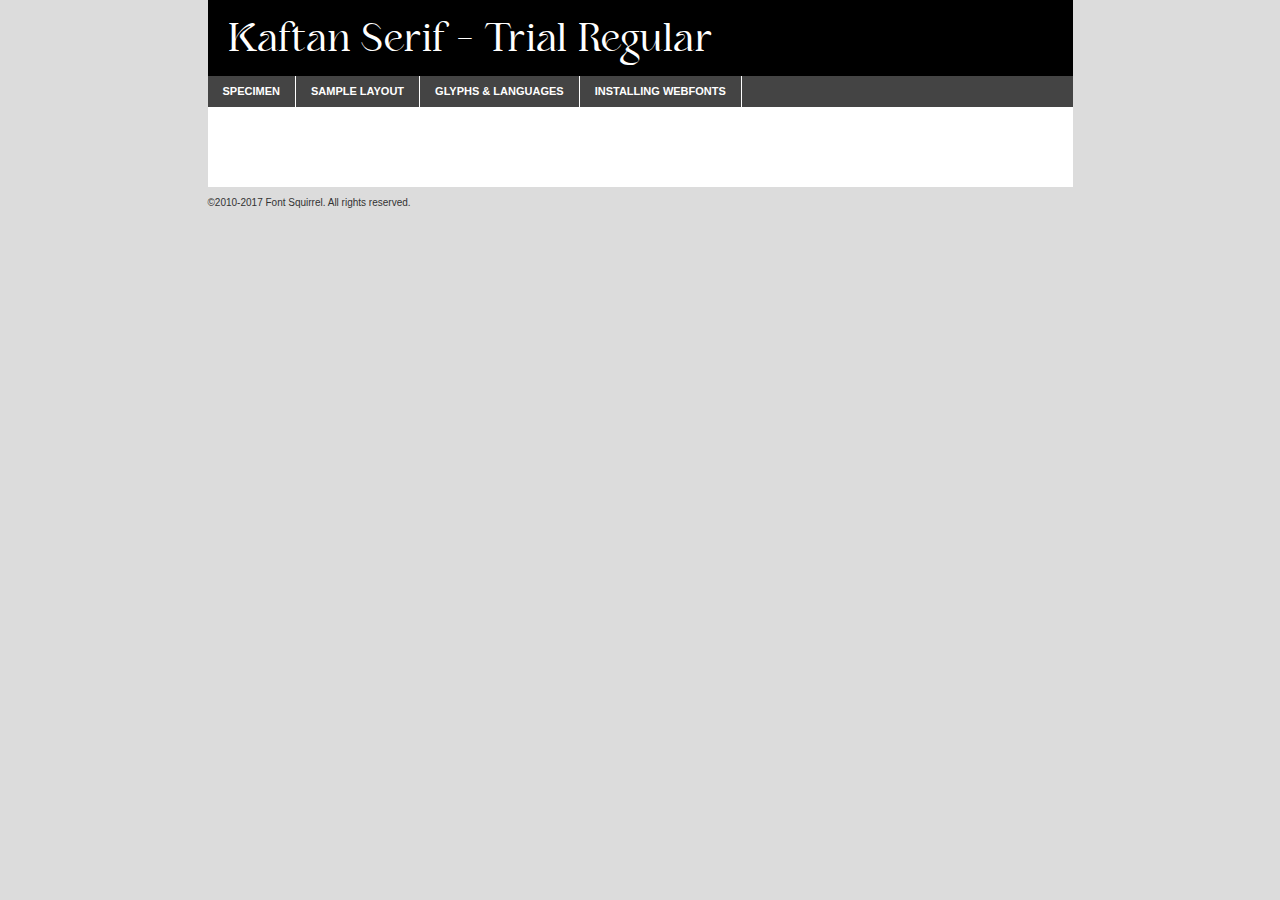
<file: css/kaftan-demo.html>
<!DOCTYPE html PUBLIC "-//W3C//DTD XHTML 1.0 Transitional//EN"
	"http://www.w3.org/TR/xhtml1/DTD/xhtml1-transitional.dtd">

<html xmlns="http://www.w3.org/1999/xhtml" xml:lang="en" lang="en">
<head>
	<meta http-equiv="Content-Type" content="text/html; charset=utf-8" />
	<script src="http://ajax.googleapis.com/ajax/libs/jquery/1.7.2/jquery.min.js" type="text/javascript" charset="utf-8"></script>
	<script type="text/javascript">
	(function($){$.fn.easyTabs=function(option){var param=jQuery.extend({fadeSpeed:"fast",defaultContent:1,activeClass:'active'},option);$(this).each(function(){var thisId="#"+this.id;if(param.defaultContent==''){param.defaultContent=1;}
	if(typeof param.defaultContent=="number")
	{var defaultTab=$(thisId+" .tabs li:eq("+(param.defaultContent-1)+") a").attr('href').substr(1);}else{var defaultTab=param.defaultContent;}
	$(thisId+" .tabs li a").each(function(){var tabToHide=$(this).attr('href').substr(1);$("#"+tabToHide).addClass('easytabs-tab-content');});hideAll();changeContent(defaultTab);function hideAll(){$(thisId+" .easytabs-tab-content").hide();}
	function changeContent(tabId){hideAll();$(thisId+" .tabs li").removeClass(param.activeClass);$(thisId+" .tabs li a[href=#"+tabId+"]").closest('li').addClass(param.activeClass);if(param.fadeSpeed!="none")
	{$(thisId+" #"+tabId).fadeIn(param.fadeSpeed);}else{$(thisId+" #"+tabId).show();}}
	$(thisId+" .tabs li").click(function(){var tabId=$(this).find('a').attr('href').substr(1);changeContent(tabId);return false;});});}})(jQuery);
	</script>
	<link rel="stylesheet" href="specimen_files/specimen_stylesheet.css" type="text/css" charset="utf-8" />
	<link rel="stylesheet" href="stylesheet.css" type="text/css" charset="utf-8" />

	<style type="text/css">
					body{
				font-family: 'kaftan_serif_-_trialregular';
							}
		</style>

	<title>Kaftan Serif - Trial Regular Specimen</title>
	
	
	<script type="text/javascript" charset="utf-8">
		$(document).ready(function() {
			$('#container').easyTabs({defaultContent:1});
		});
	</script>
</head>

<body>
<div id="container">
	<div id="header">
		Kaftan Serif - Trial Regular	</div>
	<ul class="tabs">
		<li><a href="#specimen">Specimen</a></li>
		<li><a href="#layout">Sample Layout</a></li>
				<li><a href="#glyphs">Glyphs &amp; Languages</a></li>
		<li><a href="#installing">Installing Webfonts</a></li>
		
	</ul>
	
	<div id="main_content">

		
			<div id="specimen">
		
				<div class="section">
					<div class="grid12 firstcol">
						<div class="huge">AaBb</div>
					</div>
				</div>
		
				<div class="section">
					<div class="glyph_range">A&#x200B;B&#x200b;C&#x200b;D&#x200b;E&#x200b;F&#x200b;G&#x200b;H&#x200b;I&#x200b;J&#x200b;K&#x200b;L&#x200b;M&#x200b;N&#x200b;O&#x200b;P&#x200b;Q&#x200b;R&#x200b;S&#x200b;T&#x200b;U&#x200b;V&#x200b;W&#x200b;X&#x200b;Y&#x200b;Z&#x200b;a&#x200b;b&#x200b;c&#x200b;d&#x200b;e&#x200b;f&#x200b;g&#x200b;h&#x200b;i&#x200b;j&#x200b;k&#x200b;l&#x200b;m&#x200b;n&#x200b;o&#x200b;p&#x200b;q&#x200b;r&#x200b;s&#x200b;t&#x200b;u&#x200b;v&#x200b;w&#x200b;x&#x200b;y&#x200b;z&#x200b;1&#x200b;2&#x200b;3&#x200b;4&#x200b;5&#x200b;6&#x200b;7&#x200b;8&#x200b;9&#x200b;0&#x200b;&amp;&#x200b;.&#x200b;,&#x200b;?&#x200b;!&#x200b;&#64;&#x200b;(&#x200b;)&#x200b;#&#x200b;$&#x200b;%&#x200b;*&#x200b;+&#x200b;-&#x200b;=&#x200b;:&#x200b;;</div>
				</div>
				<div class="section">
					<div class="grid12 firstcol">
						<table class="sample_table">
							<tr><td>10</td><td class="size10">abcdefghijklmnopqrstuvwxyzABCDEFGHIJKLMNOPQRSTUVWXYZ0123456789abcdefghijklmnopqrstuvwxyzABCDEFGHIJKLMNOPQRSTUVWXYZ0123456789abcdefghijklmnopqrstuvwxyzABCDEFGHIJKLMNOPQRSTUVWXYZ</td></tr>
							<tr><td>11</td><td class="size11">abcdefghijklmnopqrstuvwxyzABCDEFGHIJKLMNOPQRSTUVWXYZ0123456789abcdefghijklmnopqrstuvwxyzABCDEFGHIJKLMNOPQRSTUVWXYZ0123456789abcdefghijklmnopqrstuvwxyzABCDEFGHIJKLMNOPQRSTUVWXYZ</td></tr>
							<tr><td>12</td><td class="size12">abcdefghijklmnopqrstuvwxyzABCDEFGHIJKLMNOPQRSTUVWXYZ0123456789abcdefghijklmnopqrstuvwxyzABCDEFGHIJKLMNOPQRSTUVWXYZ0123456789abcdefghijklmnopqrstuvwxyzABCDEFGHIJKLMNOPQRSTUVWXYZ</td></tr>
							<tr><td>13</td><td class="size13">abcdefghijklmnopqrstuvwxyzABCDEFGHIJKLMNOPQRSTUVWXYZ0123456789abcdefghijklmnopqrstuvwxyzABCDEFGHIJKLMNOPQRSTUVWXYZ0123456789abcdefghijklmnopqrstuvwxyzABCDEFGHIJKLMNOPQRSTUVWXYZ</td></tr>
							<tr><td>14</td><td class="size14">abcdefghijklmnopqrstuvwxyzABCDEFGHIJKLMNOPQRSTUVWXYZ0123456789abcdefghijklmnopqrstuvwxyzABCDEFGHIJKLMNOPQRSTUVWXYZ0123456789abcdefghijklmnopqrstuvwxyzABCDEFGHIJKLMNOPQRSTUVWXYZ</td></tr>
							<tr><td>16</td><td class="size16">abcdefghijklmnopqrstuvwxyzABCDEFGHIJKLMNOPQRSTUVWXYZ0123456789abcdefghijklmnopqrstuvwxyzABCDEFGHIJKLMNOPQRSTUVWXYZ</td></tr>
							<tr><td>18</td><td class="size18">abcdefghijklmnopqrstuvwxyzABCDEFGHIJKLMNOPQRSTUVWXYZ0123456789abcdefghijklmnopqrstuvwxyzABCDEFGHIJKLMNOPQRSTUVWXYZ</td></tr>
							<tr><td>20</td><td class="size20">abcdefghijklmnopqrstuvwxyzABCDEFGHIJKLMNOPQRSTUVWXYZ0123456789abcdefghijklmnopqrstuvwxyzABCDEFGHIJKLMNOPQRSTUVWXYZ</td></tr>
							<tr><td>24</td><td class="size24">abcdefghijklmnopqrstuvwxyzABCDEFGHIJKLMNOPQRSTUVWXYZ0123456789abcdefghijklmnopqrstuvwxyzABCDEFGHIJKLMNOPQRSTUVWXYZ</td></tr>
							<tr><td>30</td><td class="size30">abcdefghijklmnopqrstuvwxyzABCDEFGHIJKLMNOPQRSTUVWXYZ0123456789abcdefghijklmnopqrstuvwxyzABCDEFGHIJKLMNOPQRSTUVWXYZ</td></tr>
							<tr><td>36</td><td class="size36">abcdefghijklmnopqrstuvwxyzABCDEFGHIJKLMNOPQRSTUVWXYZ0123456789abcdefghijklmnopqrstuvwxyzABCDEFGHIJKLMNOPQRSTUVWXYZ</td></tr>
							<tr><td>48</td><td class="size48">abcdefghijklmnopqrstuvwxyzABCDEFGHIJKLMNOPQRSTUVWXYZ0123456789abcdefghijklmnopqrstuvwxyzABCDEFGHIJKLMNOPQRSTUVWXYZ</td></tr>
							<tr><td>60</td><td class="size60">abcdefghijklmnopqrstuvwxyzABCDEFGHIJKLMNOPQRSTUVWXYZ0123456789abcdefghijklmnopqrstuvwxyzABCDEFGHIJKLMNOPQRSTUVWXYZ</td></tr>
							<tr><td>72</td><td class="size72">abcdefghijklmnopqrstuvwxyzABCDEFGHIJKLMNOPQRSTUVWXYZ0123456789abcdefghijklmnopqrstuvwxyzABCDEFGHIJKLMNOPQRSTUVWXYZ</td></tr>
							<tr><td>90</td><td class="size90">abcdefghijklmnopqrstuvwxyzABCDEFGHIJKLMNOPQRSTUVWXYZ0123456789abcdefghijklmnopqrstuvwxyzABCDEFGHIJKLMNOPQRSTUVWXYZ</td></tr>
						</table>
				
					</div>
			
				</div>
		
		
		
								<div class="section" id="bodycomparison">


										<div id="xheight">
				<div class="fontbody">&#x25FC;&#x25FC;&#x25FC;&#x25FC;&#x25FC;&#x25FC;&#x25FC;&#x25FC;&#x25FC;&#x25FC;&#x25FC;&#x25FC;&#x25FC;&#x25FC;&#x25FC;&#x25FC;&#x25FC;&#x25FC;&#x25FC;&#x25FC;&#x25FC;&#x25FC;&#x25FC;&#x25FC;&#x25FC;&#x25FC;&#x25FC;&#x25FC;&#x25FC;&#x25FC;&#x25FC;&#x25FC;&#x25FC;&#x25FC;&#x25FC;&#x25FC;&#x25FC;&#x25FC;&#x25FC;&#x25FC;&#x25FC;&#x25FC;&#x25FC;&#x25FC;&#x25FC;&#x25FC;&#x25FC;&#x25FC;&#x25FC;&#x25FC;&#x25FC;&#x25FC;&#x25FC;&#x25FC;&#x25FC;&#x25FC;&#x25FC;&#x25FC;&#x25FC;&#x25FC;&#x25FC;&#x25FC;&#x25FC;&#x25FC;&#x25FC;&#x25FC;&#x25FC;&#x25FC;&#x25FC;&#x25FC;&#x25FC;&#x25FC;&#x25FC;&#x25FC;&#x25FC;&#x25FC;&#x25FC;&#x25FC;&#x25FC;&#x25FC;&#x25FC;&#x25FC;&#x25FC;&#x25FC;&#x25FC;&#x25FC;&#x25FC;&#x25FC;&#x25FC;&#x25FC;&#x25FC;&#x25FC;&#x25FC;&#x25FC;&#x25FC;&#x25FC;&#x25FC;&#x25FC;&#x25FC;body</div><div class="arialbody">body</div><div class="verdanabody">body</div><div class="georgiabody">body</div></div>
										<div class="fontbody" style="z-index:1">
											body<span>Kaftan Serif - Trial Regular</span>
										</div>
										<div class="arialbody" style="z-index:1">
											body<span>Arial</span>
										</div>
										<div class="verdanabody" style="z-index:1">
											body<span>Verdana</span>
										</div>
										<div class="georgiabody" style="z-index:1">
											body<span>Georgia</span>
										</div>



								</div>
		
		
				<div class="section psample psample_row1" id="">
					
					<div class="grid2 firstcol">
						<p class="size10"><span>10.</span>Aenean lacinia bibendum nulla sed consectetur. Fusce dapibus, tellus ac cursus commodo, tortor mauris condimentum nibh, ut fermentum massa justo sit amet risus. Nullam id dolor id nibh ultricies vehicula ut id elit. Cum sociis natoque penatibus et magnis dis parturient montes, nascetur ridiculus mus. Nulla vitae elit libero, a pharetra augue.</p>
			
					</div>
					<div class="grid3">
						<p class="size11"><span>11.</span>Aenean lacinia bibendum nulla sed consectetur. Fusce dapibus, tellus ac cursus commodo, tortor mauris condimentum nibh, ut fermentum massa justo sit amet risus. Nullam id dolor id nibh ultricies vehicula ut id elit. Cum sociis natoque penatibus et magnis dis parturient montes, nascetur ridiculus mus. Nulla vitae elit libero, a pharetra augue.</p>
			
					</div>
					<div class="grid3">
						<p class="size12"><span>12.</span>Aenean lacinia bibendum nulla sed consectetur. Fusce dapibus, tellus ac cursus commodo, tortor mauris condimentum nibh, ut fermentum massa justo sit amet risus. Nullam id dolor id nibh ultricies vehicula ut id elit. Cum sociis natoque penatibus et magnis dis parturient montes, nascetur ridiculus mus. Nulla vitae elit libero, a pharetra augue.</p>
			
					</div>
					<div class="grid4">
						<p class="size13"><span>13.</span>Aenean lacinia bibendum nulla sed consectetur. Fusce dapibus, tellus ac cursus commodo, tortor mauris condimentum nibh, ut fermentum massa justo sit amet risus. Nullam id dolor id nibh ultricies vehicula ut id elit. Cum sociis natoque penatibus et magnis dis parturient montes, nascetur ridiculus mus. Nulla vitae elit libero, a pharetra augue.</p>
			
					</div>
					<div class="white_blend"></div>
					
				</div>
				<div class="section psample psample_row2" id="">
					<div class="grid3 firstcol">
						<p class="size14"><span>14.</span>Aenean lacinia bibendum nulla sed consectetur. Fusce dapibus, tellus ac cursus commodo, tortor mauris condimentum nibh, ut fermentum massa justo sit amet risus. Nullam id dolor id nibh ultricies vehicula ut id elit. Cum sociis natoque penatibus et magnis dis parturient montes, nascetur ridiculus mus. Nulla vitae elit libero, a pharetra augue.</p>
			
					</div>
					<div class="grid4">
						<p class="size16"><span>16.</span>Aenean lacinia bibendum nulla sed consectetur. Fusce dapibus, tellus ac cursus commodo, tortor mauris condimentum nibh, ut fermentum massa justo sit amet risus. Nullam id dolor id nibh ultricies vehicula ut id elit. Cum sociis natoque penatibus et magnis dis parturient montes, nascetur ridiculus mus. Nulla vitae elit libero, a pharetra augue.</p>
			
					</div>
					<div class="grid5">
						<p class="size18"><span>18.</span>Aenean lacinia bibendum nulla sed consectetur. Fusce dapibus, tellus ac cursus commodo, tortor mauris condimentum nibh, ut fermentum massa justo sit amet risus. Nullam id dolor id nibh ultricies vehicula ut id elit. Cum sociis natoque penatibus et magnis dis parturient montes, nascetur ridiculus mus. Nulla vitae elit libero, a pharetra augue.</p>
			
					</div>

					<div class="white_blend"></div>

				</div>
				
				<div class="section psample psample_row3" id="">
					<div class="grid5 firstcol">
						<p class="size20"><span>20.</span>Aenean lacinia bibendum nulla sed consectetur. Fusce dapibus, tellus ac cursus commodo, tortor mauris condimentum nibh, ut fermentum massa justo sit amet risus. Nullam id dolor id nibh ultricies vehicula ut id elit. Cum sociis natoque penatibus et magnis dis parturient montes, nascetur ridiculus mus. Nulla vitae elit libero, a pharetra augue.</p>
					</div>
					<div class="grid7">
						<p class="size24"><span>24.</span>Aenean lacinia bibendum nulla sed consectetur. Fusce dapibus, tellus ac cursus commodo, tortor mauris condimentum nibh, ut fermentum massa justo sit amet risus. Nullam id dolor id nibh ultricies vehicula ut id elit. Cum sociis natoque penatibus et magnis dis parturient montes, nascetur ridiculus mus. Nulla vitae elit libero, a pharetra augue.</p>
					</div>
					
					<div class="white_blend"></div>
					
				</div>
				
				<div class="section psample psample_row4" id="">
					<div class="grid12 firstcol">
						<p class="size30"><span>30.</span>Aenean lacinia bibendum nulla sed consectetur. Fusce dapibus, tellus ac cursus commodo, tortor mauris condimentum nibh, ut fermentum massa justo sit amet risus. Nullam id dolor id nibh ultricies vehicula ut id elit. Cum sociis natoque penatibus et magnis dis parturient montes, nascetur ridiculus mus. Nulla vitae elit libero, a pharetra augue.</p>
					</div>
					<div class="white_blend"></div>
					
				</div>
				
				
				
				<div class="section psample psample_row1 fullreverse">
					<div class="grid2 firstcol">
						<p class="size10"><span>10.</span>Aenean lacinia bibendum nulla sed consectetur. Fusce dapibus, tellus ac cursus commodo, tortor mauris condimentum nibh, ut fermentum massa justo sit amet risus. Nullam id dolor id nibh ultricies vehicula ut id elit. Cum sociis natoque penatibus et magnis dis parturient montes, nascetur ridiculus mus. Nulla vitae elit libero, a pharetra augue.</p>
			
					</div>
					<div class="grid3">
						<p class="size11"><span>11.</span>Aenean lacinia bibendum nulla sed consectetur. Fusce dapibus, tellus ac cursus commodo, tortor mauris condimentum nibh, ut fermentum massa justo sit amet risus. Nullam id dolor id nibh ultricies vehicula ut id elit. Cum sociis natoque penatibus et magnis dis parturient montes, nascetur ridiculus mus. Nulla vitae elit libero, a pharetra augue.</p>
			
					</div>
					<div class="grid3">
						<p class="size12"><span>12.</span>Aenean lacinia bibendum nulla sed consectetur. Fusce dapibus, tellus ac cursus commodo, tortor mauris condimentum nibh, ut fermentum massa justo sit amet risus. Nullam id dolor id nibh ultricies vehicula ut id elit. Cum sociis natoque penatibus et magnis dis parturient montes, nascetur ridiculus mus. Nulla vitae elit libero, a pharetra augue.</p>
			
					</div>
					<div class="grid4">
						<p class="size13"><span>13.</span>Aenean lacinia bibendum nulla sed consectetur. Fusce dapibus, tellus ac cursus commodo, tortor mauris condimentum nibh, ut fermentum massa justo sit amet risus. Nullam id dolor id nibh ultricies vehicula ut id elit. Cum sociis natoque penatibus et magnis dis parturient montes, nascetur ridiculus mus. Nulla vitae elit libero, a pharetra augue.</p>
			
					</div>
					<div class="black_blend"></div>
					
				</div>
				
				<div class="section psample psample_row2 fullreverse">
					<div class="grid3 firstcol">
						<p class="size14"><span>14.</span>Aenean lacinia bibendum nulla sed consectetur. Fusce dapibus, tellus ac cursus commodo, tortor mauris condimentum nibh, ut fermentum massa justo sit amet risus. Nullam id dolor id nibh ultricies vehicula ut id elit. Cum sociis natoque penatibus et magnis dis parturient montes, nascetur ridiculus mus. Nulla vitae elit libero, a pharetra augue.</p>
			
					</div>
					<div class="grid4">
						<p class="size16"><span>16.</span>Aenean lacinia bibendum nulla sed consectetur. Fusce dapibus, tellus ac cursus commodo, tortor mauris condimentum nibh, ut fermentum massa justo sit amet risus. Nullam id dolor id nibh ultricies vehicula ut id elit. Cum sociis natoque penatibus et magnis dis parturient montes, nascetur ridiculus mus. Nulla vitae elit libero, a pharetra augue.</p>
			
					</div>
					<div class="grid5">
						<p class="size18"><span>18.</span>Aenean lacinia bibendum nulla sed consectetur. Fusce dapibus, tellus ac cursus commodo, tortor mauris condimentum nibh, ut fermentum massa justo sit amet risus. Nullam id dolor id nibh ultricies vehicula ut id elit. Cum sociis natoque penatibus et magnis dis parturient montes, nascetur ridiculus mus. Nulla vitae elit libero, a pharetra augue.</p>
			
					</div>
					<div class="black_blend"></div>

				</div>
				
				<div class="section psample fullreverse psample_row3" id="">
					<div class="grid5 firstcol">
						<p class="size20"><span>20.</span>Aenean lacinia bibendum nulla sed consectetur. Fusce dapibus, tellus ac cursus commodo, tortor mauris condimentum nibh, ut fermentum massa justo sit amet risus. Nullam id dolor id nibh ultricies vehicula ut id elit. Cum sociis natoque penatibus et magnis dis parturient montes, nascetur ridiculus mus. Nulla vitae elit libero, a pharetra augue.</p>
					</div>
					<div class="grid7">
						<p class="size24"><span>24.</span>Aenean lacinia bibendum nulla sed consectetur. Fusce dapibus, tellus ac cursus commodo, tortor mauris condimentum nibh, ut fermentum massa justo sit amet risus. Nullam id dolor id nibh ultricies vehicula ut id elit. Cum sociis natoque penatibus et magnis dis parturient montes, nascetur ridiculus mus. Nulla vitae elit libero, a pharetra augue.</p>
					</div>
					
					<div class="black_blend"></div>
					
				</div>
				
				<div class="section psample fullreverse psample_row4" id="" style="border-bottom: 20px #000 solid;">
					<div class="grid12 firstcol">
						<p class="size30"><span>30.</span>Aenean lacinia bibendum nulla sed consectetur. Fusce dapibus, tellus ac cursus commodo, tortor mauris condimentum nibh, ut fermentum massa justo sit amet risus. Nullam id dolor id nibh ultricies vehicula ut id elit. Cum sociis natoque penatibus et magnis dis parturient montes, nascetur ridiculus mus. Nulla vitae elit libero, a pharetra augue.</p>
					</div>
					<div class="black_blend"></div>
					
				</div>
				
				
				
				
			</div>
			
			<div id="layout">
				
				<div class="section">
					
					<div class="grid12 firstcol">
						<h1>Lorem Ipsum Dolor</h1>
						<h2>Etiam porta sem malesuada magna mollis euismod</h2>
						
						<p class="byline">By <a href="#link">Aenean Lacinia</a></p>
					</div>
				</div>
				<div class="section">
					<div class="grid8 firstcol">
						<p class="large">Donec sed odio dui. Morbi leo risus, porta ac consectetur ac, vestibulum at eros. Fusce dapibus, tellus ac cursus commodo, tortor mauris condimentum nibh, ut fermentum massa justo sit amet risus. </p>

						
						<h3>Pellentesque ornare sem</h3>

						<p>Maecenas sed diam eget risus varius blandit sit amet non magna. Maecenas faucibus mollis interdum. Donec ullamcorper nulla non metus auctor fringilla. Nullam id dolor id nibh ultricies vehicula ut id elit. Nullam id dolor id nibh ultricies vehicula ut id elit. </p>

						<p>Aenean eu leo quam. Pellentesque ornare sem lacinia quam venenatis vestibulum. Lorem ipsum dolor sit amet, consectetur adipiscing elit. Cum sociis natoque penatibus et magnis dis parturient montes, nascetur ridiculus mus. </p>

						<p>Nulla vitae elit libero, a pharetra augue. Praesent commodo cursus magna, vel scelerisque nisl consectetur et. Aenean lacinia bibendum nulla sed consectetur. </p>

						<p>Nullam quis risus eget urna mollis ornare vel eu leo. Nullam quis risus eget urna mollis ornare vel eu leo. Maecenas sed diam eget risus varius blandit sit amet non magna. Donec ullamcorper nulla non metus auctor fringilla. </p>

						<h3>Cras mattis consectetur</h3>

						<p>Aenean eu leo quam. Pellentesque ornare sem lacinia quam venenatis vestibulum. Aenean lacinia bibendum nulla sed consectetur. Integer posuere erat a ante venenatis dapibus posuere velit aliquet. Cras mattis consectetur purus sit amet fermentum. </p>

						<p>Nullam id dolor id nibh ultricies vehicula ut id elit. Nullam quis risus eget urna mollis ornare vel eu leo. Cras mattis consectetur purus sit amet fermentum.</p>
					</div>
					
					<div class="grid4 sidebar">
						
						<div class="box reverse">
							<p class="last">Nullam quis risus eget urna mollis ornare vel eu leo. Donec ullamcorper nulla non metus auctor fringilla. Cras mattis consectetur purus sit amet fermentum. Sed posuere consectetur est at lobortis. Lorem ipsum dolor sit amet, consectetur adipiscing elit. </p>
						</div>
						
						<p class="caption">Maecenas sed diam eget risus varius.</p>

						<p>Vestibulum id ligula porta felis euismod semper. Integer posuere erat a ante venenatis dapibus posuere velit aliquet. Vestibulum id ligula porta felis euismod semper. Sed posuere consectetur est at lobortis. Maecenas sed diam eget risus varius blandit sit amet non magna. Fusce dapibus, tellus ac cursus commodo, tortor mauris condimentum nibh, ut fermentum massa justo sit amet risus. </p>

					

						<p>Duis mollis, est non commodo luctus, nisi erat porttitor ligula, eget lacinia odio sem nec elit. Aenean lacinia bibendum nulla sed consectetur. Vivamus sagittis lacus vel augue laoreet rutrum faucibus dolor auctor. Aenean lacinia bibendum nulla sed consectetur. Nullam quis risus eget urna mollis ornare vel eu leo. </p>

						<p>Praesent commodo cursus magna, vel scelerisque nisl consectetur et. Donec ullamcorper nulla non metus auctor fringilla. Maecenas faucibus mollis interdum. Fusce dapibus, tellus ac cursus commodo, tortor mauris condimentum nibh, ut fermentum massa justo sit amet risus. </p>

					</div>
				</div>
				
			</div>


			



		<div id="glyphs">
			<div class="section">
				<div class="grid12 firstcol">
			
				<h1>Language Support</h1>
				<p>The subset of Kaftan Serif - Trial Regular in this kit supports the following languages:<br />
			
					Albanian, Basque, Breton, Chamorro, Danish, Dutch, English, Faroese, Finnish, French, Frisian, Galician, German, Icelandic, Italian, Malagasy, Norwegian, Portuguese, Spanish, Alsatian, Aragonese, Arapaho, Arrernte, Asturian, Aymara, Bislama, Cebuano, Corsican, Fijian, French_creole, Genoese, Gilbertese, Greenlandic, Haitian_creole, Hiligaynon, Hmong, Hopi, Ibanag, Iloko_ilokano, Indonesian, Interglossa_glosa, Interlingua, Irish_gaelic, Jerriais, Lojban, Lombard, Luxembourgeois, Manx, Mohawk, Norfolk_pitcairnese, Occitan, Oromo, Pangasinan, Papiamento, Piedmontese, Potawatomi, Rhaeto-romance, Romansh, Rotokas, Sami_lule, Samoan, Sardinian, Scots_gaelic, Seychelles_creole, Shona, Sicilian, Somali, Southern_ndebele, Swahili, Swati_swazi, Tagalog_filipino_pilipino, Tetum, Tok_pisin, Uyghur_latinized, Volapuk, Walloon, Warlpiri, Xhosa, Yapese, Zulu, Latinbasic, Ubasic, Demo				</p>
				<h1>Glyph Chart</h1>
				<p>The subset of Kaftan Serif - Trial Regular in this kit includes all the glyphs listed below. Unicode entities are included above each glyph to help you insert individual characters into your layout.</p>
				<div id="glyph_chart">
			
																														 <div><p>&amp;#10;</p>&#10;</div>
																				 <div><p>&amp;#13;</p>&#13;</div>
																				 <div><p>&amp;#32;</p>&#32;</div>
																				 <div><p>&amp;#33;</p>&#33;</div>
																				 <div><p>&amp;#34;</p>&#34;</div>
																				 <div><p>&amp;#35;</p>&#35;</div>
																				 <div><p>&amp;#36;</p>&#36;</div>
																				 <div><p>&amp;#37;</p>&#37;</div>
																				 <div><p>&amp;#38;</p>&#38;</div>
																				 <div><p>&amp;#39;</p>&#39;</div>
																				 <div><p>&amp;#40;</p>&#40;</div>
																				 <div><p>&amp;#41;</p>&#41;</div>
																				 <div><p>&amp;#42;</p>&#42;</div>
																				 <div><p>&amp;#43;</p>&#43;</div>
																				 <div><p>&amp;#44;</p>&#44;</div>
																				 <div><p>&amp;#45;</p>&#45;</div>
																				 <div><p>&amp;#46;</p>&#46;</div>
																				 <div><p>&amp;#47;</p>&#47;</div>
																				 <div><p>&amp;#48;</p>&#48;</div>
																				 <div><p>&amp;#49;</p>&#49;</div>
																				 <div><p>&amp;#50;</p>&#50;</div>
																				 <div><p>&amp;#51;</p>&#51;</div>
																				 <div><p>&amp;#52;</p>&#52;</div>
																				 <div><p>&amp;#53;</p>&#53;</div>
																				 <div><p>&amp;#54;</p>&#54;</div>
																				 <div><p>&amp;#55;</p>&#55;</div>
																				 <div><p>&amp;#56;</p>&#56;</div>
																				 <div><p>&amp;#57;</p>&#57;</div>
																				 <div><p>&amp;#58;</p>&#58;</div>
																				 <div><p>&amp;#59;</p>&#59;</div>
																				 <div><p>&amp;#60;</p>&#60;</div>
																				 <div><p>&amp;#61;</p>&#61;</div>
																				 <div><p>&amp;#62;</p>&#62;</div>
																				 <div><p>&amp;#63;</p>&#63;</div>
																				 <div><p>&amp;#64;</p>&#64;</div>
																				 <div><p>&amp;#65;</p>&#65;</div>
																				 <div><p>&amp;#66;</p>&#66;</div>
																				 <div><p>&amp;#67;</p>&#67;</div>
																				 <div><p>&amp;#68;</p>&#68;</div>
																				 <div><p>&amp;#69;</p>&#69;</div>
																				 <div><p>&amp;#70;</p>&#70;</div>
																				 <div><p>&amp;#71;</p>&#71;</div>
																				 <div><p>&amp;#72;</p>&#72;</div>
																				 <div><p>&amp;#73;</p>&#73;</div>
																				 <div><p>&amp;#74;</p>&#74;</div>
																				 <div><p>&amp;#75;</p>&#75;</div>
																				 <div><p>&amp;#76;</p>&#76;</div>
																				 <div><p>&amp;#77;</p>&#77;</div>
																				 <div><p>&amp;#78;</p>&#78;</div>
																				 <div><p>&amp;#79;</p>&#79;</div>
																				 <div><p>&amp;#80;</p>&#80;</div>
																				 <div><p>&amp;#81;</p>&#81;</div>
																				 <div><p>&amp;#82;</p>&#82;</div>
																				 <div><p>&amp;#83;</p>&#83;</div>
																				 <div><p>&amp;#84;</p>&#84;</div>
																				 <div><p>&amp;#85;</p>&#85;</div>
																				 <div><p>&amp;#86;</p>&#86;</div>
																				 <div><p>&amp;#87;</p>&#87;</div>
																				 <div><p>&amp;#88;</p>&#88;</div>
																				 <div><p>&amp;#89;</p>&#89;</div>
																				 <div><p>&amp;#90;</p>&#90;</div>
																				 <div><p>&amp;#91;</p>&#91;</div>
																				 <div><p>&amp;#92;</p>&#92;</div>
																				 <div><p>&amp;#93;</p>&#93;</div>
																				 <div><p>&amp;#94;</p>&#94;</div>
																				 <div><p>&amp;#95;</p>&#95;</div>
																				 <div><p>&amp;#96;</p>&#96;</div>
																				 <div><p>&amp;#97;</p>&#97;</div>
																				 <div><p>&amp;#98;</p>&#98;</div>
																				 <div><p>&amp;#99;</p>&#99;</div>
																				 <div><p>&amp;#100;</p>&#100;</div>
																				 <div><p>&amp;#101;</p>&#101;</div>
																				 <div><p>&amp;#102;</p>&#102;</div>
																				 <div><p>&amp;#103;</p>&#103;</div>
																				 <div><p>&amp;#104;</p>&#104;</div>
																				 <div><p>&amp;#105;</p>&#105;</div>
																				 <div><p>&amp;#106;</p>&#106;</div>
																				 <div><p>&amp;#107;</p>&#107;</div>
																				 <div><p>&amp;#108;</p>&#108;</div>
																				 <div><p>&amp;#109;</p>&#109;</div>
																				 <div><p>&amp;#110;</p>&#110;</div>
																				 <div><p>&amp;#111;</p>&#111;</div>
																				 <div><p>&amp;#112;</p>&#112;</div>
																				 <div><p>&amp;#113;</p>&#113;</div>
																				 <div><p>&amp;#114;</p>&#114;</div>
																				 <div><p>&amp;#115;</p>&#115;</div>
																				 <div><p>&amp;#116;</p>&#116;</div>
																				 <div><p>&amp;#117;</p>&#117;</div>
																				 <div><p>&amp;#118;</p>&#118;</div>
																				 <div><p>&amp;#119;</p>&#119;</div>
																				 <div><p>&amp;#120;</p>&#120;</div>
																				 <div><p>&amp;#121;</p>&#121;</div>
																				 <div><p>&amp;#122;</p>&#122;</div>
																				 <div><p>&amp;#123;</p>&#123;</div>
																				 <div><p>&amp;#124;</p>&#124;</div>
																				 <div><p>&amp;#125;</p>&#125;</div>
																				 <div><p>&amp;#126;</p>&#126;</div>
																				 <div><p>&amp;#160;</p>&#160;</div>
																				 <div><p>&amp;#161;</p>&#161;</div>
																				 <div><p>&amp;#162;</p>&#162;</div>
																				 <div><p>&amp;#163;</p>&#163;</div>
																				 <div><p>&amp;#164;</p>&#164;</div>
																				 <div><p>&amp;#165;</p>&#165;</div>
																				 <div><p>&amp;#166;</p>&#166;</div>
																				 <div><p>&amp;#167;</p>&#167;</div>
																				 <div><p>&amp;#168;</p>&#168;</div>
																				 <div><p>&amp;#169;</p>&#169;</div>
																				 <div><p>&amp;#170;</p>&#170;</div>
																				 <div><p>&amp;#171;</p>&#171;</div>
																				 <div><p>&amp;#172;</p>&#172;</div>
																				 <div><p>&amp;#173;</p>&#173;</div>
																				 <div><p>&amp;#174;</p>&#174;</div>
																				 <div><p>&amp;#175;</p>&#175;</div>
																				 <div><p>&amp;#176;</p>&#176;</div>
																				 <div><p>&amp;#177;</p>&#177;</div>
																				 <div><p>&amp;#178;</p>&#178;</div>
																				 <div><p>&amp;#179;</p>&#179;</div>
																				 <div><p>&amp;#180;</p>&#180;</div>
																				 <div><p>&amp;#181;</p>&#181;</div>
																				 <div><p>&amp;#182;</p>&#182;</div>
																				 <div><p>&amp;#183;</p>&#183;</div>
																				 <div><p>&amp;#184;</p>&#184;</div>
																				 <div><p>&amp;#185;</p>&#185;</div>
																				 <div><p>&amp;#186;</p>&#186;</div>
																				 <div><p>&amp;#187;</p>&#187;</div>
																				 <div><p>&amp;#188;</p>&#188;</div>
																				 <div><p>&amp;#189;</p>&#189;</div>
																				 <div><p>&amp;#190;</p>&#190;</div>
																				 <div><p>&amp;#191;</p>&#191;</div>
																				 <div><p>&amp;#192;</p>&#192;</div>
																				 <div><p>&amp;#193;</p>&#193;</div>
																				 <div><p>&amp;#194;</p>&#194;</div>
																				 <div><p>&amp;#195;</p>&#195;</div>
																				 <div><p>&amp;#196;</p>&#196;</div>
																				 <div><p>&amp;#197;</p>&#197;</div>
																				 <div><p>&amp;#198;</p>&#198;</div>
																				 <div><p>&amp;#199;</p>&#199;</div>
																				 <div><p>&amp;#200;</p>&#200;</div>
																				 <div><p>&amp;#201;</p>&#201;</div>
																				 <div><p>&amp;#202;</p>&#202;</div>
																				 <div><p>&amp;#203;</p>&#203;</div>
																				 <div><p>&amp;#204;</p>&#204;</div>
																				 <div><p>&amp;#205;</p>&#205;</div>
																				 <div><p>&amp;#206;</p>&#206;</div>
																				 <div><p>&amp;#207;</p>&#207;</div>
																				 <div><p>&amp;#208;</p>&#208;</div>
																				 <div><p>&amp;#209;</p>&#209;</div>
																				 <div><p>&amp;#210;</p>&#210;</div>
																				 <div><p>&amp;#211;</p>&#211;</div>
																				 <div><p>&amp;#212;</p>&#212;</div>
																				 <div><p>&amp;#213;</p>&#213;</div>
																				 <div><p>&amp;#214;</p>&#214;</div>
																				 <div><p>&amp;#215;</p>&#215;</div>
																				 <div><p>&amp;#216;</p>&#216;</div>
																				 <div><p>&amp;#217;</p>&#217;</div>
																				 <div><p>&amp;#218;</p>&#218;</div>
																				 <div><p>&amp;#219;</p>&#219;</div>
																				 <div><p>&amp;#220;</p>&#220;</div>
																				 <div><p>&amp;#221;</p>&#221;</div>
																				 <div><p>&amp;#222;</p>&#222;</div>
																				 <div><p>&amp;#223;</p>&#223;</div>
																				 <div><p>&amp;#224;</p>&#224;</div>
																				 <div><p>&amp;#225;</p>&#225;</div>
																				 <div><p>&amp;#226;</p>&#226;</div>
																				 <div><p>&amp;#227;</p>&#227;</div>
																				 <div><p>&amp;#228;</p>&#228;</div>
																				 <div><p>&amp;#229;</p>&#229;</div>
																				 <div><p>&amp;#230;</p>&#230;</div>
																				 <div><p>&amp;#231;</p>&#231;</div>
																				 <div><p>&amp;#232;</p>&#232;</div>
																				 <div><p>&amp;#233;</p>&#233;</div>
																				 <div><p>&amp;#234;</p>&#234;</div>
																				 <div><p>&amp;#235;</p>&#235;</div>
																				 <div><p>&amp;#236;</p>&#236;</div>
																				 <div><p>&amp;#237;</p>&#237;</div>
																				 <div><p>&amp;#238;</p>&#238;</div>
																				 <div><p>&amp;#239;</p>&#239;</div>
																				 <div><p>&amp;#240;</p>&#240;</div>
																				 <div><p>&amp;#241;</p>&#241;</div>
																				 <div><p>&amp;#242;</p>&#242;</div>
																				 <div><p>&amp;#243;</p>&#243;</div>
																				 <div><p>&amp;#244;</p>&#244;</div>
																				 <div><p>&amp;#245;</p>&#245;</div>
																				 <div><p>&amp;#246;</p>&#246;</div>
																				 <div><p>&amp;#247;</p>&#247;</div>
																				 <div><p>&amp;#248;</p>&#248;</div>
																				 <div><p>&amp;#249;</p>&#249;</div>
																				 <div><p>&amp;#250;</p>&#250;</div>
																				 <div><p>&amp;#251;</p>&#251;</div>
																				 <div><p>&amp;#252;</p>&#252;</div>
																				 <div><p>&amp;#253;</p>&#253;</div>
																				 <div><p>&amp;#254;</p>&#254;</div>
																				 <div><p>&amp;#255;</p>&#255;</div>
																				 <div><p>&amp;#338;</p>&#338;</div>
																				 <div><p>&amp;#339;</p>&#339;</div>
																				 <div><p>&amp;#376;</p>&#376;</div>
																				 <div><p>&amp;#8192;</p>&#8192;</div>
																				 <div><p>&amp;#8193;</p>&#8193;</div>
																				 <div><p>&amp;#8194;</p>&#8194;</div>
																				 <div><p>&amp;#8195;</p>&#8195;</div>
																				 <div><p>&amp;#8196;</p>&#8196;</div>
																				 <div><p>&amp;#8197;</p>&#8197;</div>
																				 <div><p>&amp;#8198;</p>&#8198;</div>
																				 <div><p>&amp;#8199;</p>&#8199;</div>
																				 <div><p>&amp;#8200;</p>&#8200;</div>
																				 <div><p>&amp;#8201;</p>&#8201;</div>
																				 <div><p>&amp;#8202;</p>&#8202;</div>
																				 <div><p>&amp;#8208;</p>&#8208;</div>
																				 <div><p>&amp;#8209;</p>&#8209;</div>
																				 <div><p>&amp;#8210;</p>&#8210;</div>
																				 <div><p>&amp;#8211;</p>&#8211;</div>
																				 <div><p>&amp;#8212;</p>&#8212;</div>
																				 <div><p>&amp;#8216;</p>&#8216;</div>
																				 <div><p>&amp;#8217;</p>&#8217;</div>
																				 <div><p>&amp;#8218;</p>&#8218;</div>
																				 <div><p>&amp;#8220;</p>&#8220;</div>
																				 <div><p>&amp;#8221;</p>&#8221;</div>
																				 <div><p>&amp;#8222;</p>&#8222;</div>
																				 <div><p>&amp;#8226;</p>&#8226;</div>
																				 <div><p>&amp;#8230;</p>&#8230;</div>
																				 <div><p>&amp;#8239;</p>&#8239;</div>
																				 <div><p>&amp;#8249;</p>&#8249;</div>
																				 <div><p>&amp;#8250;</p>&#8250;</div>
																				 <div><p>&amp;#8287;</p>&#8287;</div>
																				 <div><p>&amp;#8364;</p>&#8364;</div>
																				 <div><p>&amp;#8482;</p>&#8482;</div>
																				 <div><p>&amp;#9724;</p>&#9724;</div>
																				 <div><p>&amp;#64257;</p>&#64257;</div>
																				 <div><p>&amp;#64258;</p>&#64258;</div>
																				 <div><p>&amp;#64259;</p>&#64259;</div>
																				 <div><p>&amp;#64260;</p>&#64260;</div>
																												</div>	
				</div>
		
		
			</div>
		</div>
		
		
		<div id="specs">
			
		</div>
	
		<div id="installing">
			<div class="section">
				<div class="grid7 firstcol">
					<h1>Installing Webfonts</h1>
					
					<p>Webfonts are supported by all major browser platforms but not all in the same way. There are currently four different font formats that must be included in order to target all browsers. This includes TTF, WOFF, EOT and SVG.</p>
					
					<h2>1. Upload your webfonts</h2>
					<p>You must upload your webfont kit to your website. They should be in or near the same directory as your CSS files.</p>
					
					<h2>2. Include the webfont stylesheet</h2>
					<p>A special CSS @font-face declaration helps the various browsers select the appropriate font it needs without causing you a bunch of headaches. Learn more about this syntax by reading the <a href="https://www.fontspring.com/blog/further-hardening-of-the-bulletproof-syntax">Fontspring blog post</a> about it. The code for it is as follows:</p>


<code>
@font-face{ 
	font-family: 'MyWebFont';
	src: url('WebFont.eot');
	src: url('WebFont.eot?#iefix') format('embedded-opentype'),
	     url('WebFont.woff') format('woff'),
	     url('WebFont.ttf') format('truetype'),
	     url('WebFont.svg#webfont') format('svg');
}
</code>

	<p>We've already gone ahead and generated the code for you. All you have to do is link to the stylesheet in your HTML, like this:</p>
	<code>&lt;link rel=&quot;stylesheet&quot; href=&quot;stylesheet.css&quot; type=&quot;text/css&quot; charset=&quot;utf-8&quot; /&gt;</code>

					<h2>3. Modify your own stylesheet</h2>
					<p>To take advantage of your new fonts, you must tell your stylesheet to use them. Look at the original @font-face declaration above and find the property called "font-family." The name linked there will be what you use to reference the font. Prepend that webfont name to the font stack in the "font-family" property, inside the selector you want to change. For example:</p>
<code>p { font-family: 'WebFont', Arial, sans-serif; }</code>

<h2>4. Test</h2>
<p>Getting webfonts to work cross-browser <em>can</em> be tricky. Use the information in the sidebar to help you if you find that fonts aren't loading in a particular browser.</p>
				</div>
				
				<div class="grid5 sidebar">
					<div class="box">
						<h2>Troubleshooting<br />Font-Face Problems</h2>
						<p>Having trouble getting your webfonts to load in your new website? Here are some tips to sort out what might be the problem.</p>

						<h3>Fonts not showing in any browser</h3>

						<p>This sounds like you need to work on the plumbing. You either did not upload the fonts to the correct directory, or you did not link the fonts properly in the CSS. If you've confirmed that all this is correct and you still have a problem, take a look at your .htaccess file and see if requests are getting intercepted.</p>

						<h3>Fonts not loading in iPhone or iPad</h3>

						<p>The most common problem here is that you are serving the fonts from an IIS server. IIS refuses to serve files that have unknown MIME types. If that is the case, you must set the MIME type for SVG to "image/svg+xml" in the server settings. Follow these instructions from Microsoft if you need help.</p>

						<h3>Fonts not loading in Firefox</h3>

						<p>The primary reason for this failure? You are still using a version Firefox older than 3.5. So upgrade already! If that isn't it, then you are very likely serving fonts from a different domain. Firefox requires that all font assets be served from the same domain. Lastly it is possible that you need to add WOFF to your list of MIME types (if you are serving via IIS.)</p>

						<h3>Fonts not loading in IE</h3>

						<p>Are you looking at Internet Explorer on an actual Windows machine or are you cheating by using a service like Adobe BrowserLab? Many of these screenshot services do not render @font-face for IE. Best to test it on a real machine.</p>

						<h3>Fonts not loading in IE9</h3>

						<p>IE9, like Firefox, requires that fonts be served from the same domain as the website. Make sure that is the case.</p>
					</div>
				</div>
			</div>
			
		</div>
	
	</div>
	<div id="footer">
		<p>&copy;2010-2017 Font Squirrel. All rights reserved.</p>
	</div>
</div>
</body>
</html>
</file>
<file: css/stylesheet.css>
/*! Generated by Font Squirrel (https://www.fontsquirrel.com) on July 22, 2022 */



@font-face {
    font-family: 'kaftan_serif_-_trialregular';
    src: url('kaftan-webfont.woff2') format('woff2'),
         url('kaftan-webfont.woff') format('woff');
    font-weight: normal;
    font-style: normal;

}

body {
font-family: 'kaftan_serif_-_trialregular', Arial, sans-serif;
font-weight:normal;
font-style:normal;
}
</file>
<file: css/specimen_files/specimen_stylesheet.css>
@import url('grid_12-825-55-15.css');

/*  
	CSS Reset by Eric Meyer - Released under Public Domain
    http://meyerweb.com/eric/tools/css/reset/
*/
html, body, div, span, applet, object, iframe,
h1, h2, h3, h4, h5, h6, p, blockquote, pre,
a, abbr, acronym, address, big, cite, code,
del, dfn, em, font, img, ins, kbd, q, s, samp,
small, strike, strong, sub, sup, tt, var,
b, u, i, center, dl, dt, dd, ol, ul, li,
fieldset, form, label, legend, table, 
caption, tbody, tfoot, thead, tr, th, td 
                  {margin: 0;padding: 0;border: 0;outline: 0;
                  font-size: 100%;vertical-align: baseline;
                  background: transparent;}
body              {line-height: 1;}
ol, ul            {list-style: none;}
blockquote, q     {quotes: none;}
blockquote:before, blockquote:after,
q:before, q:after {content: '';	content: none;}
:focus            {outline: 0;}
ins               {text-decoration: none;}
del               {text-decoration: line-through;}
table             {border-collapse: collapse;border-spacing: 0;}




body {
	color: #000;
	background-color: #dcdcdc;
}

a {
	text-decoration: none;
	color: #1883ba;
}

h1{
	font-size: 32px;
	font-weight: normal;
	font-style: normal;
	margin-bottom: 18px;
}

h2{
	font-size: 18px;
}

#container {
	width: 865px;
	margin: 0px auto;
}


#header {
	padding: 20px;
	font-size: 36px;
	background-color: #000;
	color: #fff;
}

#header span {
	color: #666;
}
#main_content {
	background-color: #fff;
	padding: 60px 20px 20px;
}


#footer p {
	margin: 0;
	padding-top: 10px;
	padding-bottom: 50px;
	color: #333;
	font: 10px Arial, sans-serif;
}

.tabs {
	width: 100%;
	height: 31px;
	background-color: #444;
}
.tabs li {
	float:  left;
	margin: 0;
	overflow: hidden;
	background-color: #444;
}
.tabs li a {
	display: block;
	color: #fff;
	text-decoration: none;
	font: bold 11px/11px 'Arial';
	text-transform: uppercase;
	padding: 10px 15px;
	border-right: 1px solid #fff;
}

.tabs li a:hover {
		background-color: #00b3ff;

}

.tabs li.active a {
	color:  #000;
	background-color: #fff;
}



div.huge {
	
	font-size: 300px;
	line-height: 1em;
	padding: 0;
	letter-spacing: -.02em;
	overflow: hidden;
}
div.glyph_range {
	font-size: 72px;
	line-height: 1.1em;
}

.size10{ font-size: 10px; }
.size11{ font-size: 11px; }
.size12{ font-size: 12px; }
.size13{ font-size: 13px; }
.size14{ font-size: 14px; }
.size16{ font-size: 16px; }
.size18{ font-size: 18px; }
.size20{ font-size: 20px; }
.size24{ font-size: 24px; }
.size30{ font-size: 30px; }
.size36{ font-size: 36px; }
.size48{ font-size: 48px; }
.size60{ font-size: 60px; }
.size72{ font-size: 72px; }
.size90{ font-size: 90px; }


.psample_row1 {	height: 120px;}
.psample_row1 {	height: 120px;}
.psample_row2 {	height: 160px;}
.psample_row3 {	height: 160px;}
.psample_row4 {	height: 160px;}

.psample {
	overflow: hidden;
	position: relative;
}
.psample p {
	line-height: 1.3em;
	display: block;
	overflow: hidden;
	margin: 0;
}

.psample span {
	margin-right: .5em;
}

.white_blend {
	width: 100%;
	height: 61px;
	background-image: url([data-uri]);
	position: absolute;
	bottom: 0;
}
.black_blend {
	width: 100%;
	height: 61px;
	background-image: url([data-uri]);
	position: absolute;
	bottom: 0;
}
.fullreverse {
	background:  #000 !important;
	color:  #fff !important;
	margin-left: -20px;
	padding-left: 20px;
	margin-right: -20px;
	padding-right: 20px;
	padding: 20px;
	margin-bottom:0;
}


.sample_table td {
	padding-top: 3px;
	padding-bottom:5px;
	padding-left: 5px;
	vertical-align: middle;
	line-height: 1.2em;
}

.sample_table td:first-child {
	background-color: #eee;
	text-align: right;
	padding-right: 5px;
	padding-left: 0;
	padding: 5px;
	font: 11px/12px "Courier New", Courier, mono;
}

code {
	white-space: pre;
	background-color: #eee;
	display: block;
	padding: 10px;
	margin-bottom: 18px;
	overflow: auto;
}


.bottom,.last 	{margin-bottom:0 !important; padding-bottom:0 !important;}

.box  { 
  padding: 18px; 
  margin-bottom: 18px; 
  background: #eee; 
}

.reverse,.reversed { background:  #000 !important;color:  #fff !important; border: none !important;}

#bodycomparison {
	position: relative;
	overflow: hidden;
	font-size: 72px;
	height: 90px;
	white-space: nowrap;
}

#bodycomparison div{
	font-size: 72px;
	line-height: 90px;
	display: inline;
	margin: 0 15px 0 0;
	padding: 0;
}

#bodycomparison div span{
	font: 10px Arial;
	position: absolute;
	left: 0;
}
#xheight {
	float: none;
	position: absolute;
	color: #d9f3ff;
	font-size: 72px;
	line-height: 90px;
}

.fontbody {
 position: relative;
}
.arialbody{
	font-family: Arial;
	position: relative;
}
.verdanabody{
	font-family: Verdana;
	position: relative;
}
.georgiabody{
	font-family: Georgia;
	position: relative;
}

/* @group Layout page
 */

#layout h1 {
	font-size: 36px;
	line-height: 42px;
	font-weight: normal;
	font-style: normal;
}

#layout h2 {
	font-size: 24px;
	line-height: 23px;
	font-weight: normal;
	font-style: normal;
}

#layout h3 {
	font-size: 22px;
	line-height: 1.4em;
	margin-top: 1em;
	font-weight: normal;
	font-style: normal;
}


#layout p.byline {
	font-size: 12px;
	margin-top: 18px;
	line-height: 12px;
	margin-bottom: 0;
}
#layout p {
	font-size: 14px;
	line-height: 21px;
	margin-bottom: .5em;
}

#layout p.large{
	font-size: 18px;
	line-height: 26px;
}

#layout .sidebar p{
	font-size: 12px;
	line-height: 1.4em;
}

#layout p.caption {
	font-size: 10px;
	margin-top: -16px;
	margin-bottom: 18px;
}

/* @end */

/* @group Glyphs */

#glyph_chart div{
	background-color: #d9f3ff;
	color: black;
	float: left;
	font-size: 36px;
	height: 1.2em;
	line-height: 1.2em;
	margin-bottom: 1px;
	margin-right: 1px;
	text-align: center;
	width: 1.2em;
	position: relative;
	padding: .6em .2em .2em;
}

#glyph_chart div p {
	position: absolute;
	left: 0;
	top: 0;
	display: block;
	text-align: center;
	font: bold 9px Arial, sans-serif;
	background-color: #3a768f;
	width: 100%;
	color: #fff;
	padding: 2px 0;
}


#glyphs h1 {
	font-family: Arial, sans-serif;
}
/* @end */

/* @group Installing */

#installing {
	font: 13px Arial, sans-serif;
}

#installing p,
#glyphs p{
	line-height: 1.2em;
	margin-bottom: 18px;
	font: 13px Arial, sans-serif;
}



#installing h3{
	font-size: 15px;
	margin-top: 18px;
}

/* @end */

#rendering h1 {
	font-family: Arial, sans-serif;
}
.render_table td {
	font: 11px "Courier New", Courier, mono;
	vertical-align: middle;
}
</file>
